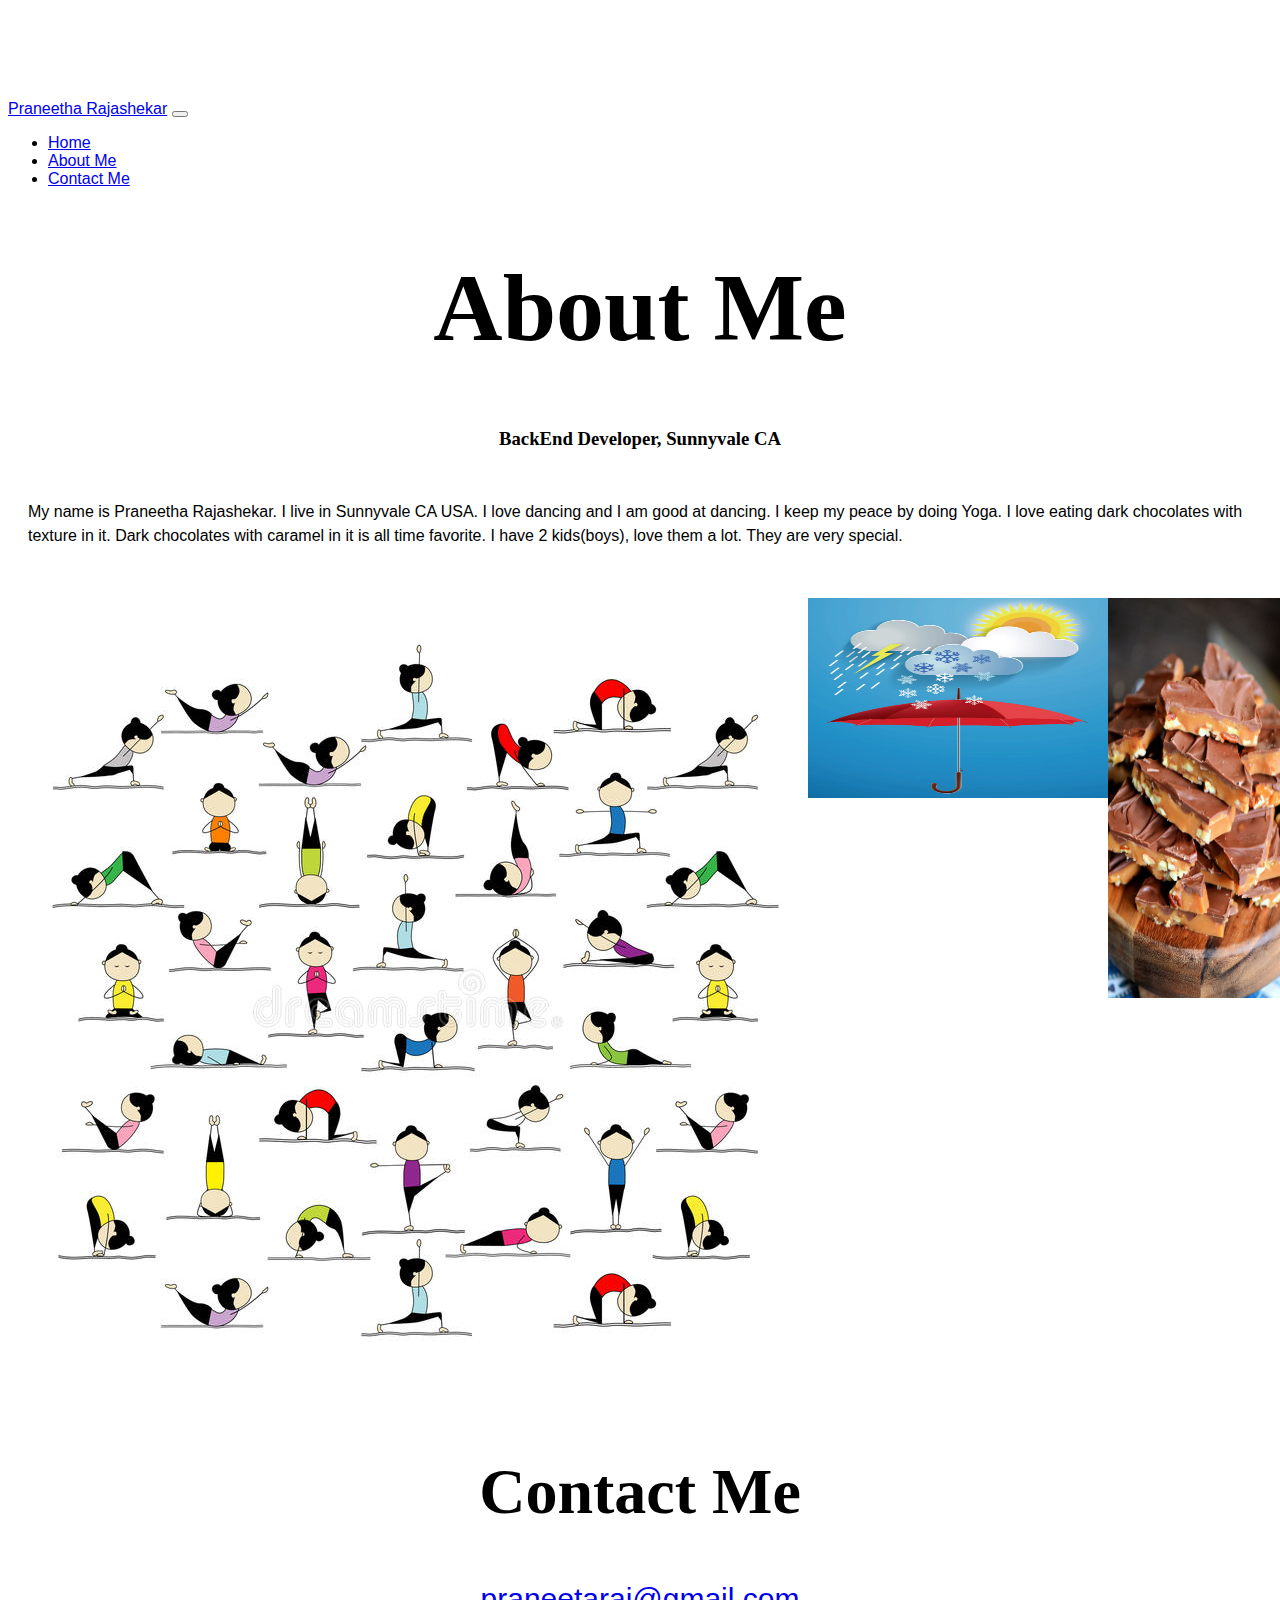
<file: about.html>
<!DOCTYPE html>
<html lang="en">
  <head>
    <meta charset="UTF-8" />
    <meta http-equiv="X-UA-Compatible" content="IE=edge" />
    <meta name="viewport" content="width=, initial-scale=1.0" />
    <meta name="description" content="Fun website of hobies" />
    <title>About</title>
    <link
      href="https://cdn.jsdelivr.net/npm/bootstrap@5.2.3/dist/css/bootstrap.min.css"
      rel="stylesheet"
      integrity="sha384-rbsA2VBKQhggwzxH7pPCaAqO46MgnOM80zW1RWuH61DGLwZJEdK2Kadq2F9CUG65"
      crossorigin="anonymous"
    />
    <script
      src="https://cdn.jsdelivr.net/npm/bootstrap@5.2.0-beta1/dist/js/bootstrap.bundle.min.js"
      integrity="sha384-pprn3073KE6tl6bjs2QrFaJGz5/SUsLqktiwsUTF55Jfv3qYSDhgCecCxMW52nD2"
      crossorigin="anonymous"
    ></script>
    <link rel="stylesheet" href="/src/style.css" />
  </head>
  <body>
    <nav class="navbar navbar-expand-lg navbar-light bg-light fixed-top">
      <div class="container">
        <a class="navbar-brand" href="/" title="HomePage"
          >Praneetha Rajashekar</a
        >
        <button
          class="navbar-toggler"
          type="button"
          data-toggle="collapse"
          data-target="#navbarNav"
          aria-controls="navbarNav"
          aria-expanded="false"
          aria-label="Toggle navigation"
        >
          <span class="navbar-toggler-icon"></span>
        </button>
        <div class="collapse navbar-collapse" id="navbarNav">
          <ul class="navbar-nav">
            <li class="nav-item">
              <a class="nav-link" aria-current="page" href="/" title="HomePage"
                >Home</a
              >
            </li>
            <li class="nav-item">
              <a
                class="nav-link active"
                href="/about.html"
                title="About Praneetha Rajashekar"
                >About Me</a
              >
            </li>
            <li class="nav-item">
              <a
                class="nav-link"
                href="/about.html#contact"
                title="Contact Praneetha Rajashekar"
                >Contact Me</a
              >
            </li>
          </ul>
        </div>
      </div>
    </nav>

    <h1 class="text-center">About Me</h1>
    <h3 class="text-center">BackEnd Developer, Sunnyvale CA</h3>
    <div class="about-me-paragraph text-center">
      <p>
        My name is Praneetha Rajashekar. I live in Sunnyvale CA USA. I love
        dancing and I am good at dancing. I keep my peace by doing Yoga. I love
        eating dark chocolates with texture in it. Dark chocolates with caramel
        in it is all time favorite. I have 2 kids(boys), love them a lot. They
        are very special.
      </p>
    </div>
    <div class="container">
      <div class="row">
        <div class="col-sm-4">
          <img
            src="images/yoga.jpg"
            class="img-fluid p-2 mb-4 shadow rounded"
          />
        </div>

        <div class="col-sm-4">
          <img
            src="images/weather.jpg"
            class="img-fluid p-2 mb-4 shadow rounded"
            width="300"
            height="200"
          />
        </div>

        <div class="col-sm-4">
          <img
            src="images/toffee.jpeg"
            class="img-fluid p-2 mb-4 shadow rounded"
            width="200"
            height="400"
          />
        </div>
      </div>
    </div>

    <div id="contact" class="mt-5">
      <h2 class="text-center">Contact Me</h2>
      <a href="mailto:praneetaraj@gmail.com" class="email-link"
        >praneetaraj@gmail.com</a
      >
    </div>

    <script
      defer=""
      src="https://static.cloudflareinsights.com/beacon.min.js/vaafb692b2aea4879b33c060e79fe94621666317369993"
      integrity="sha512-0ahDYl866UMhKuYcW078ScMalXqtFJggm7TmlUtp0UlD4eQk0Ixfnm5ykXKvGJNFjLMoortdseTfsRT8oCfgGA=="
      data-cf-beacon='{"rayId":"77921088a9edf96b","token":"7449176f14aa420c959831edd48bd5b7","version":"2022.11.3","si":100}'
      crossorigin="anonymous"
    ></script>
  </body>
</html>
</file>
<file: src/style.css>
:root {
  --branding-color: #6c63ff;
  --heading-font-family: "Playfair Display", serif;
  --default-font-family: "Poppins", sans-serif;
  --secondary-color: #f9f7fe;
}
body {
  font-family: var(--default-font-family);
  background-color: var(--default-font-family);
  margin-top: 100px;
}
h1,
h2,
h3,
h4,
h5 {
  color: black;
  text-align: center;
  font-family: var(--heading-font-family);
  font-weight: bold;
}
h1 {
  font-size: 96px;
}
h2 {
  font-size: 64px;
}
p {
  font-family: "Poppins", sans-serif;
  font-weight: normal;
  font-size: 16px;
  line-height: 1.5;
}
.hero {
  background: var(--default-font-family);
  text-align: center;
  padding: 160px 20px;
}
.hero p {
  font-size: 36px;
  font-weight: bold;
  margin: 0;
  color: #272142;
}
.hero h2 {
  font-family: var(--default-font-family);
  font-weight: normal;
  line-height: 1.5;
  font-size: 24px;
}
.btn-branding {
  background: var(--branding-color);
  border-radius: 4px;
  color: rgb(217, 211, 243);
  font-size: 18px;
  line-height: 27px;
  padding: 15px 30px;
}
.btn-branding-outline {
  background: var(--branding-color);
  border-radius: 4px;
  color: #f9f7fe;
  font-size: 18px;
  line-height: 27px;
  padding: 12px 30px;
}
.project-description {
  padding: 120px 60px;
}
@media (max-width: 900px) {
  h1 {
    font-size: 64x;
    line-height: 2;
  }
  h2 {
    font-size: 44px;
  }
  .hero {
    padding: 160px 20px;
  }

  .project-description {
    padding: 0;
    text-align: center;
  }
}

.navigation-links {
  display: flex;
  margin-top: 40px;
  justify-content: center;
}
.mb-5 {
  margin-bottom: 3rem !important;
}
.navigation-links a {
  margin: 20px;
  border-radius: 4px;
  padding: 20px 15px;
  text-decoration: none;
  text-transform: capitalize;
}
.about-me-paragraph {
  display: flex;
  margin: 30px 0;
}

.row {
  display: flex;
}
.h1.heading {
  color: black;
  text-align: center;
}
.email-link {
  display: flex;
  justify-content: center;
  font-size: 30px;
}
.home-page-link {
  font-size: 20px;
}
.about-me-paragraph p {
  margin: 20px;
}
.home-page-link {
  color: #6c63ff;
  margin-left: 10;
}
</file>
